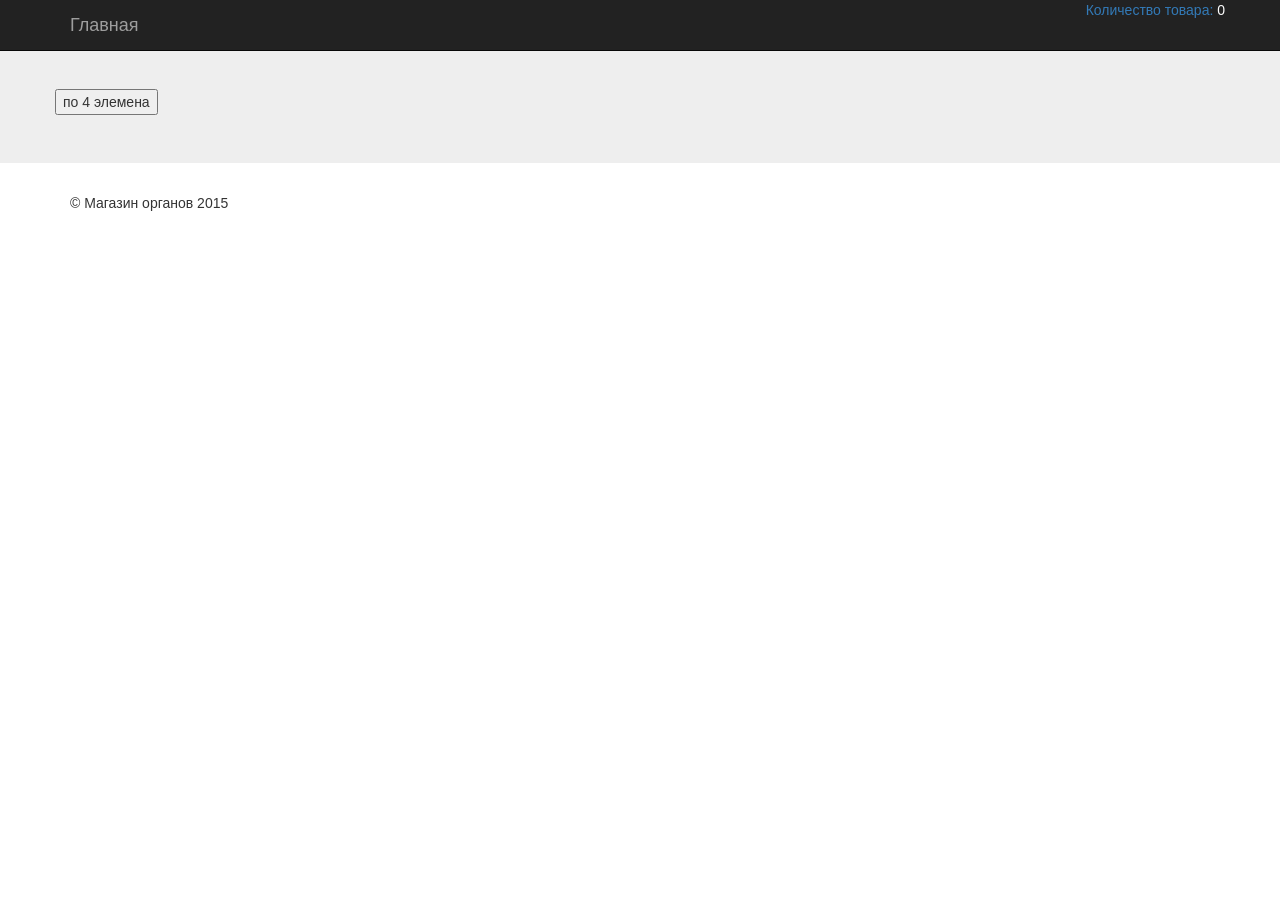
<file: cours/shop/index.html>
<!doctype html>
<html >
  <head>
	<meta charset="utf-8">
	<link href="bootstrap/css/bootstrap.min.css" rel="stylesheet">
	<link href="css/custom.css" rel="stylesheet">
	
	
	<!--script src="https://ajax.googleapis.com/ajax/libs/angularjs/1.1.5/angular.min.js"></script-->
    <script src="js/angular.min-1-1-5.js"></script>
    <script src="js/angular-ui-router.min.js"></script>
	<script src="js/main.js"></script>
	<script src="js/route.js"></script>
	<script src="js/directive.js"></script>
	<script src="js/controllers/controllers.js"></script>
	<script src="js/controllers/cProduct.js"></script>
	<script src="js/controllers/cCart.js"></script>
	<script src="js/controllers/cBuy.js"></script>
	
  </head>
  <body ng-app="myshop">
			
	<div shop-header>
	</div>		
			
	
	
	<hr />
	<div class="jumbotron">
		<div class="container"  ui-view >
			
     
		</div>
	</div>	<!-- end jumbotron -->
	
	
	<div class="container">
	
	
      <footer>
        <p>&copy; Магазин органов	2015</p>
      </footer>
    </div> <!-- /container -->	
		
	<!--div ng-controller="iControler as ic">
		<ul ng-repeat="post in posts">
			<li>{{post}}</li>
		</ul>
		
	</div-->
	
	
	
	  <!-- jQuery (necessary for Bootstrap's JavaScript plugins) -->
    <script src="js/jquery-1.11.2.min.js"></script>
    <!-- Include all compiled plugins (below), or include individual files as needed -->
    <script src="bootstrap/js/bootstrap.min.js"></script>
  </body>
</html>
</file>
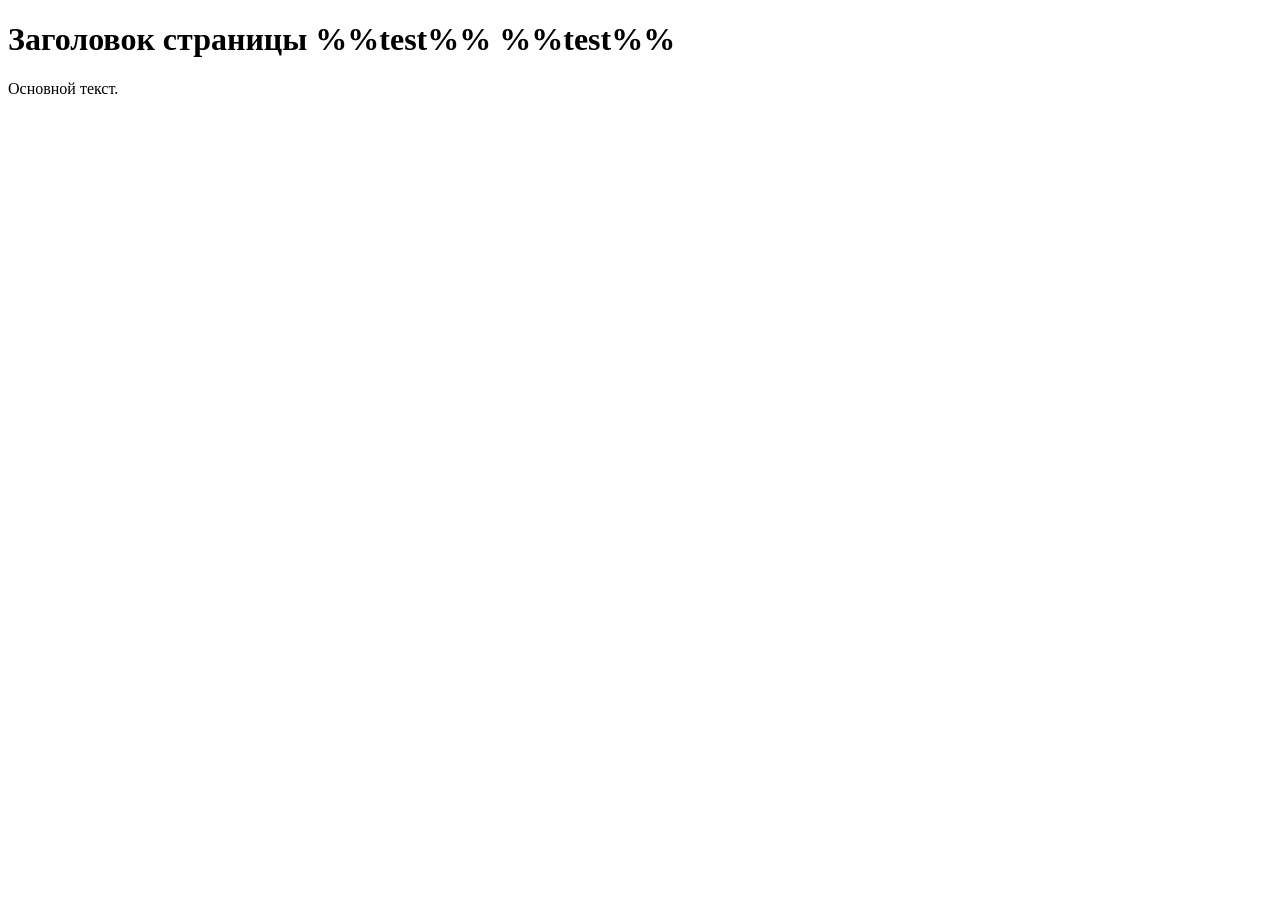
<file: cours/cgi/resources/template/index.html>
<!DOCTYPE HTML PUBLIC "-//W3C//DTD HTML 4.01//EN" 
"http://www.w3.org/TR/html4/strict.dtd">
<html>
    <head>
        <meta http-equiv="Content-Type" content="text/html; charset=utf-8">
        <title>Моя первая веб-страница</title>
    </head>
    <body>

        <h1>Заголовок страницы %%test%%  %%test%% </h1>
        <p>Основной текст.</p>

    </body>
</html>
</file>
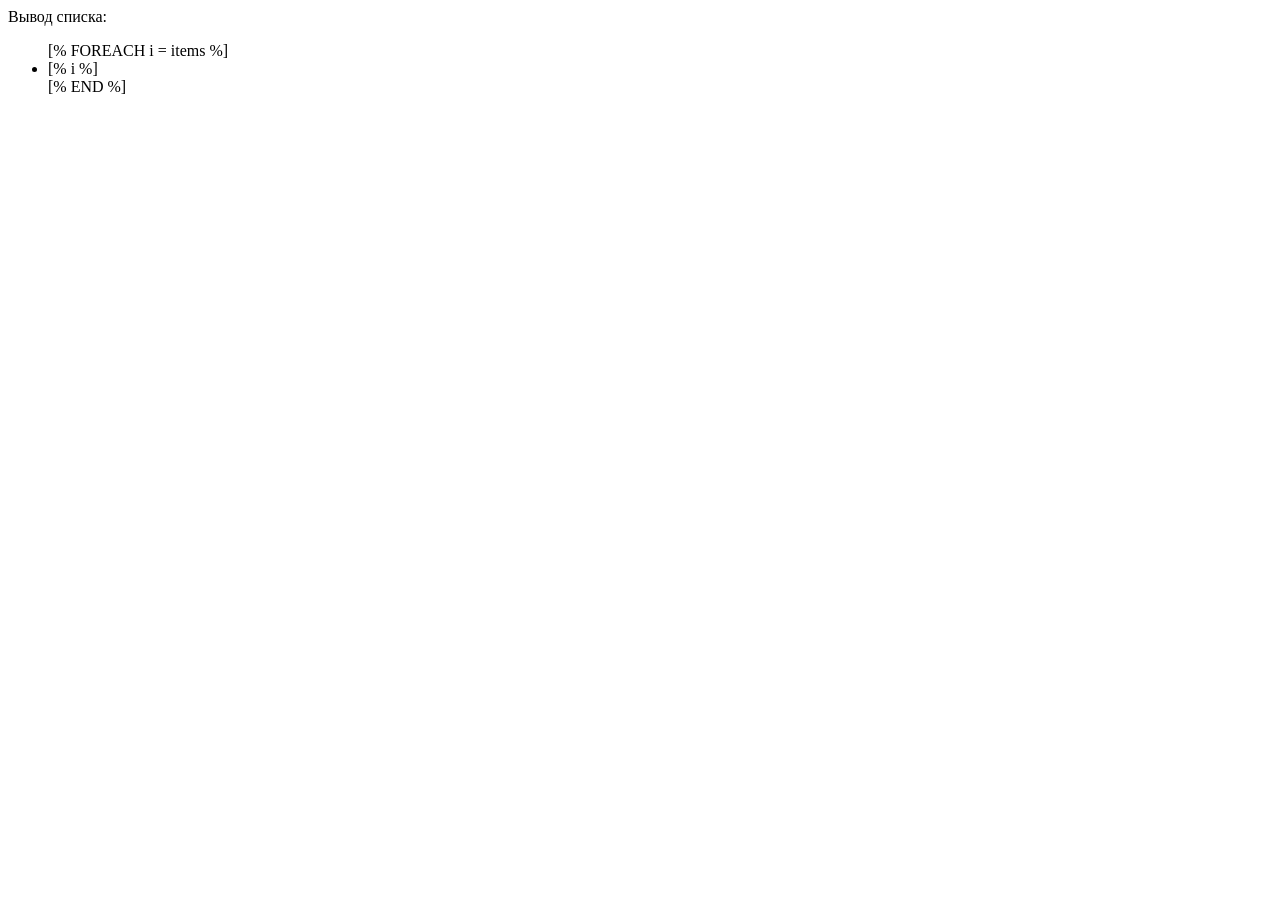
<file: template/page.html>
<html>
    <head>
        <meta http-equiv="Content-Type" content="text/html; charset=utf-8">
        <title>[% title %]</title>
    </head>
    <body>
        Вывод списка:
        <ul>
            [% FOREACH i = items %]
            <li>[% i %]</li>
            [% END %]
        </ul>
    </body>
</html>
</file>
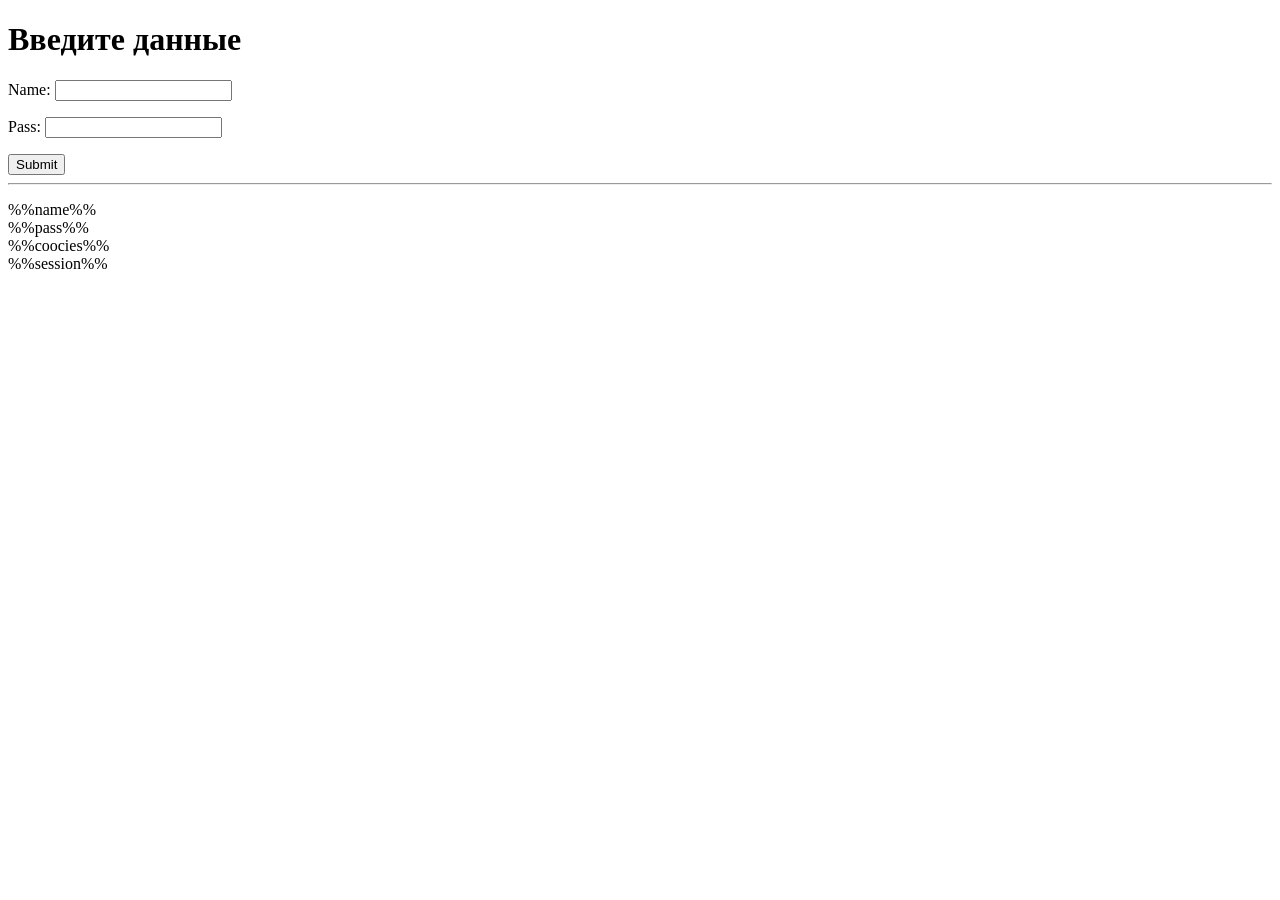
<file: cours/shop/api/Modules/resources/template/login.html>
<!DOCTYPE HTML PUBLIC "-//W3C//DTD HTML 4.01//EN" 
"http://www.w3.org/TR/html4/strict.dtd">
<html>
    <head>
        <meta http-equiv="Content-Type" content="text/html; charset=utf-8">
        <title>Login</title>
        <meta http-equiv="Pragma" content="no-cache">
    </head>
    <body>

        <h1>Введите данные </h1>
        <form >
            <p>Name: <input type="text"name="name"></p>
            <p>Pass: <input type="password"name="pass"></p>
             <input type="hidden"name="login" value="1">
             <input type="submit">
             <hr />
             <p>%%name%%<br> %%pass%% <br>%%coocies%% <br>  %%session%% </p>


        </form>
    </body>
</html>
</file>
<file: cours/shop/css/custom.css>
.mycard p
{
	color:#fff;
}


.tovar img
{
	width:80%;
	max-height: 350px;
	
}

.tovar
{
	height:580px;
}


.input-mini
{
	width:50px;
}

input.ng-invalid
{
	color:red;
}


.width20{
	width:25%; 
}
</file>
